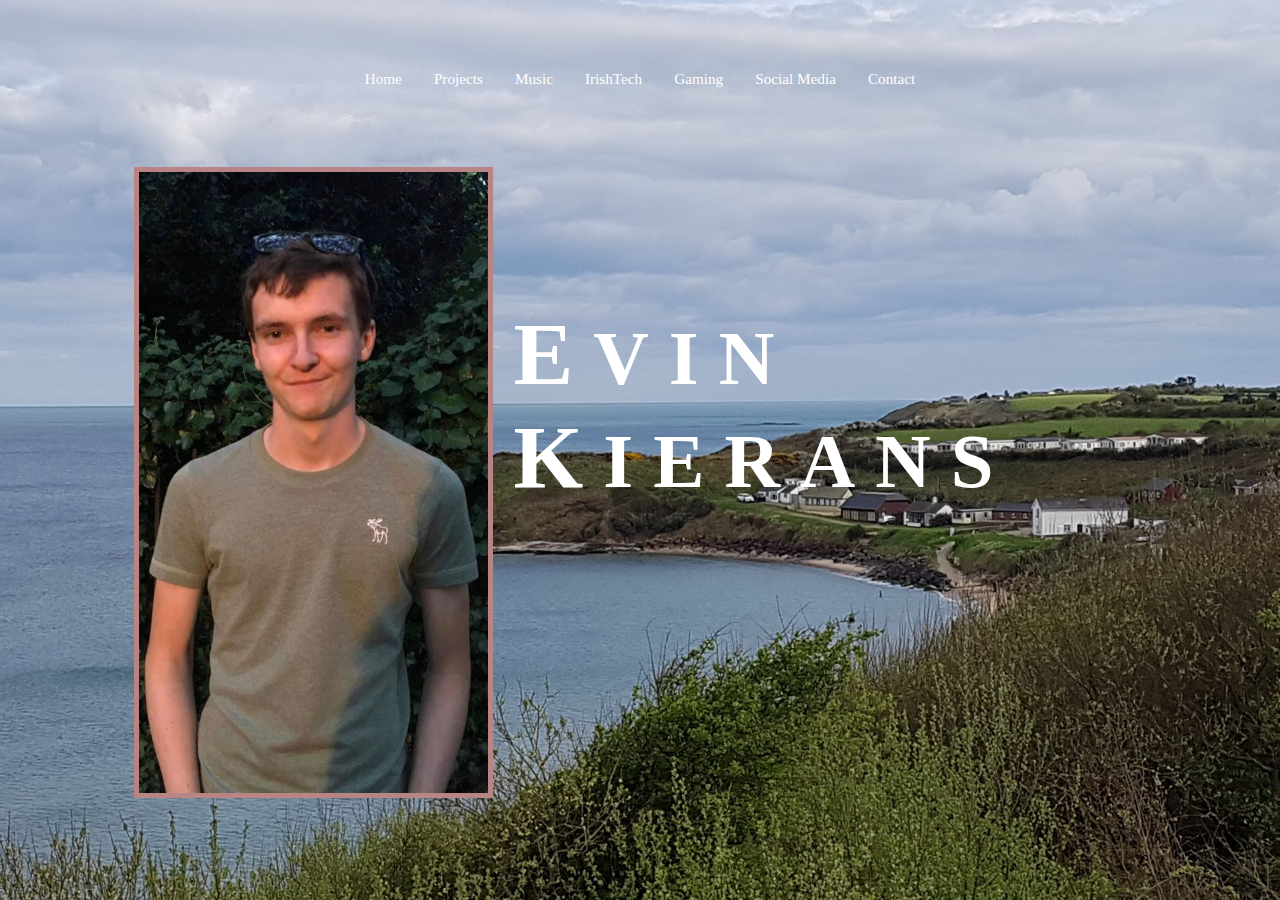
<file: EvinKieransWebsite/index.html>
<!DOCTYPE html>
<html lang="en">
	<head>
		<meta name="keywords" content="Evin, Evin Kierans, Kierans, Computer Science, Software Engineer, Programming, Java, JavaScript, Web Design">
        <meta name="Author" content="Evin Kierans">
        <link rel="shortcut icon" type="image/jpg" href="css/images/evin.jpg"/>
		<link rel="stylesheet" type="text/css" href="css/homepage.css"/>
		<title>Evin Kierans</title>
	</head>
	<body>
		<br>
		<br>
		<div class="main_nav_container">
			<a class="active" href="index.html">Home</a>
			<a href="projects.html">Projects</a>
			<a href="music.html">Music</a>
			<a href="irishtech.html">IrishTech</a>
			<a href="#gaming">Gaming</a>
			<a href="#socialmedia">Social Media</a>
			<a href="contact.html">Contact</a>
		</div>
		<img SRC = "css/images/evinpic.jpg"/>
		<div class="content_container">
			<div class="name_container">
				<h1>
					<span class="name_bold">E</span>vin
					<span class="name_bold">K</span>ierans
				</h1>
			</div>
		</div>
	</body>
</html>
</file>
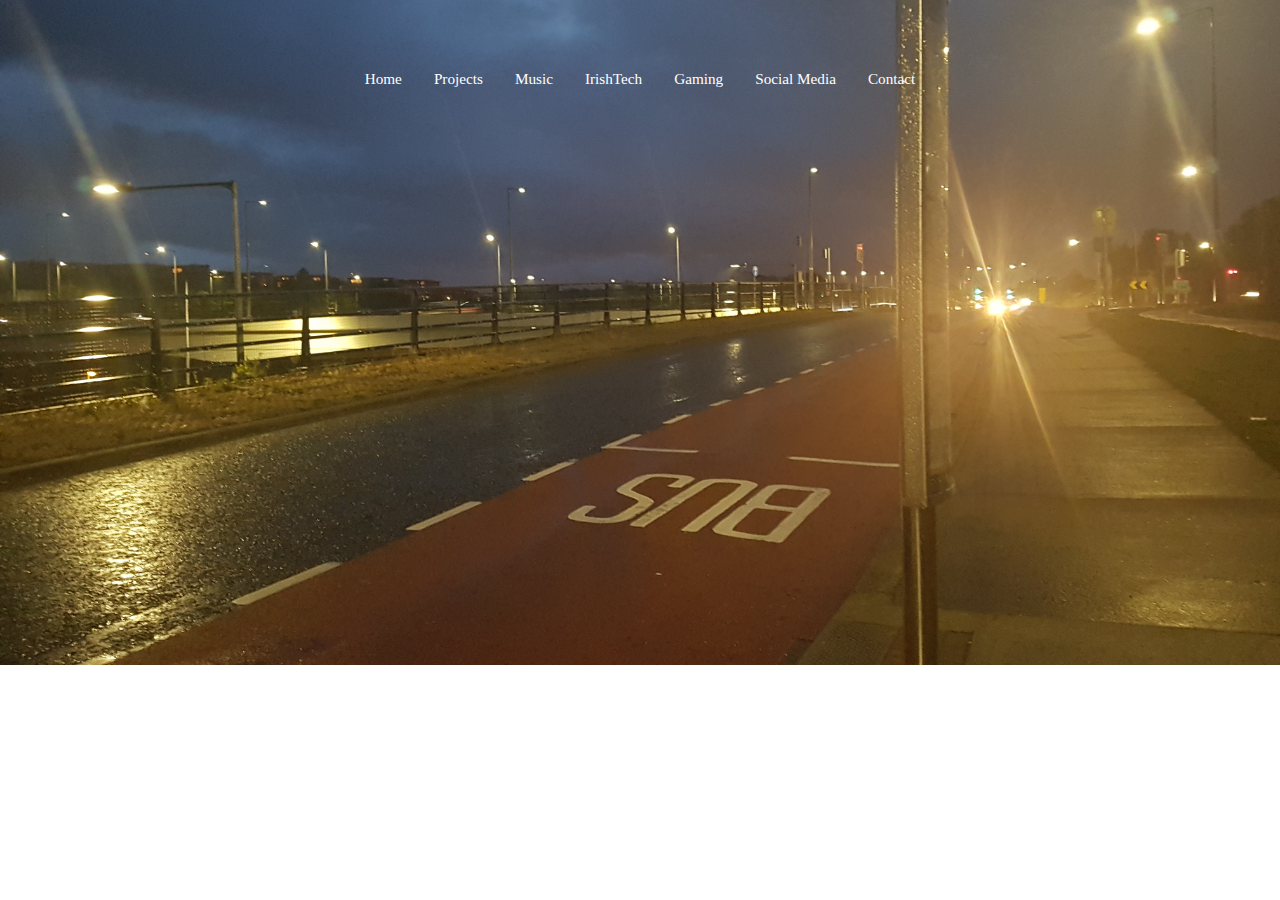
<file: EvinKieransWebsite/contact.html>
<!DOCTYPE html>
<html lang="en">
<head>
        <meta name="keywords" content="Evin, Evin Kierans, Kierans, Computer Science, Software Engineer, Programming, Java, JavaScript, Web Design">
        <meta name="Author" content="Evin Kierans">
        <link rel="shortcut icon" type="image/jpg" href="css/images/evin.jpg"/>
		<link rel="stylesheet" type="text/css" href="css/contact.css"/>
		<title>Contact Me</title>
	</head>
	<body>
        <br>
        <br>
        <div class="main_nav_container">
            <a class="active" href="index.html">Home</a>
            <a href="projects.html">Projects</a>
            <a href="music.html">Music</a>
            <a href="irishtech.html">IrishTech</a>
            <a href="#gaming">Gaming</a>
            <a href="#socialmedia">Social Media</a>
            <a href="contact.html">Contact</a>
        </div>
        <br>
        <br>
        <br>
    </body>
</html>
</file>
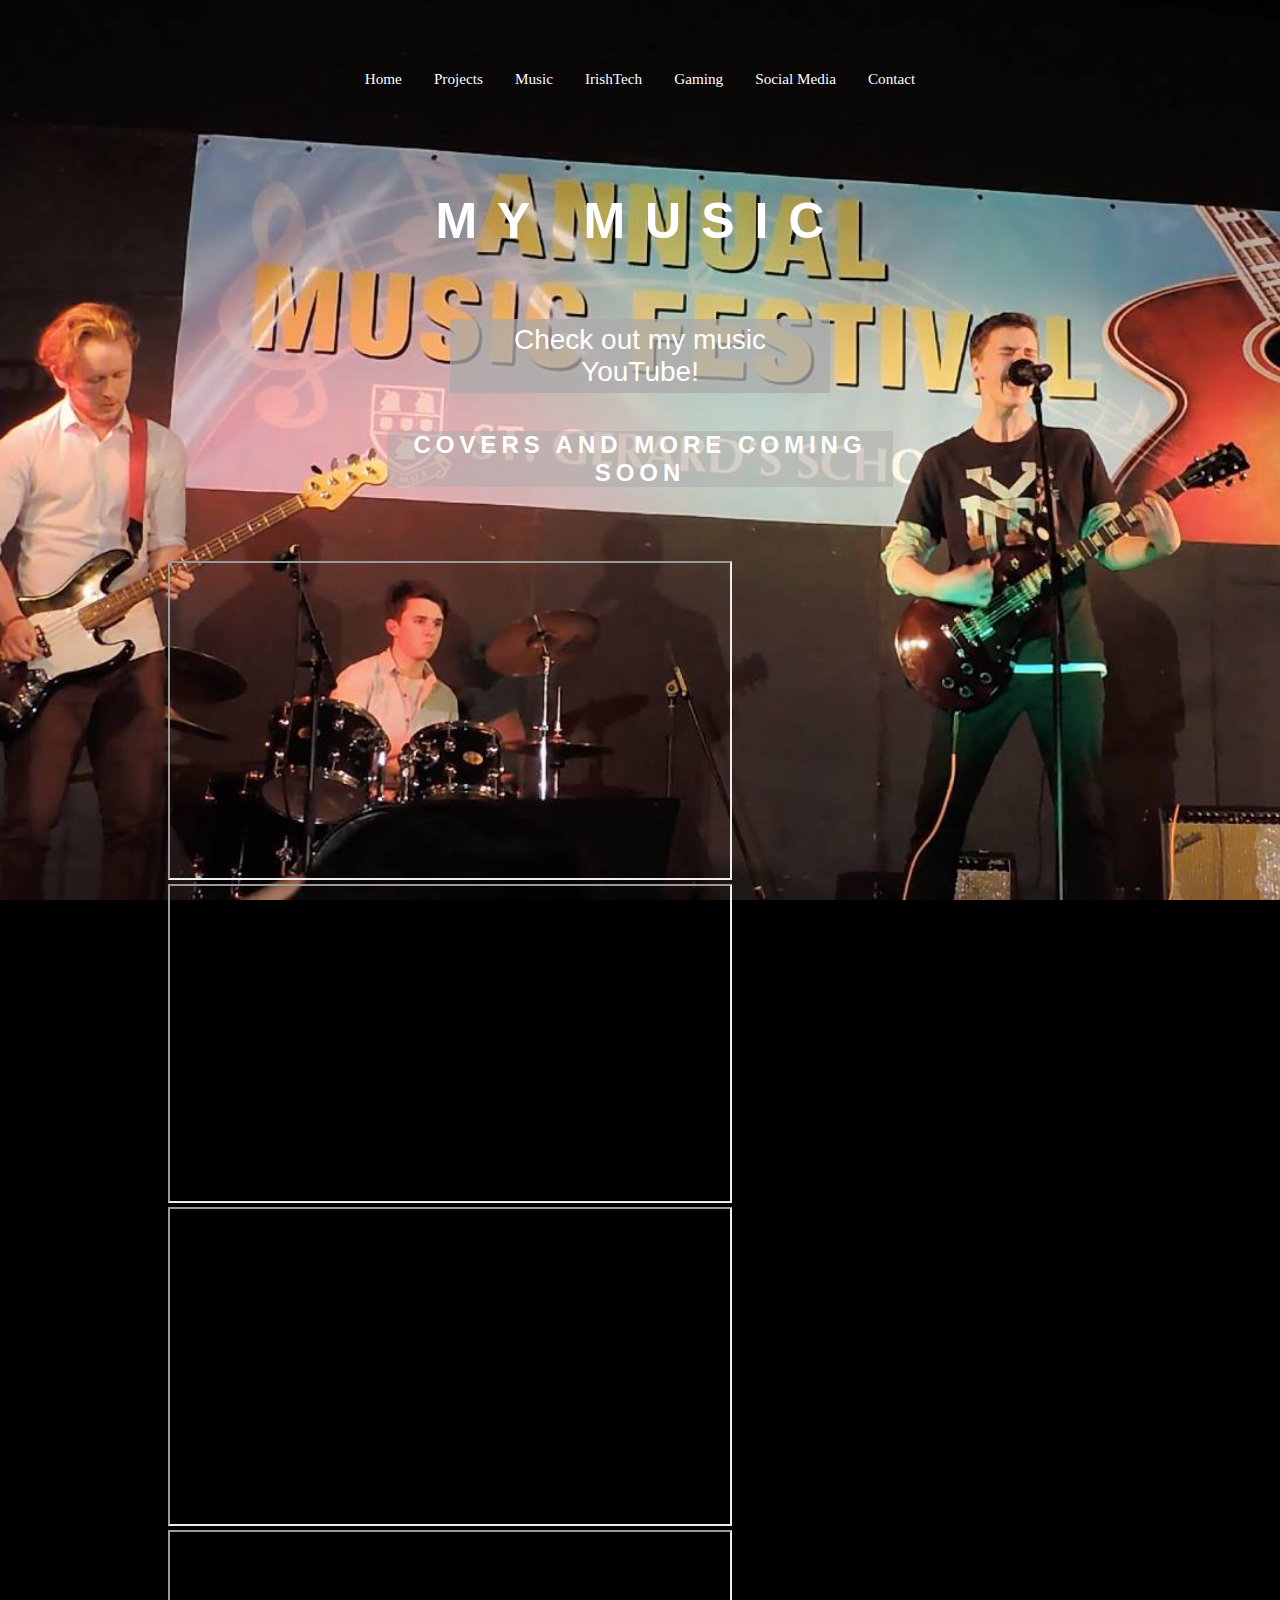
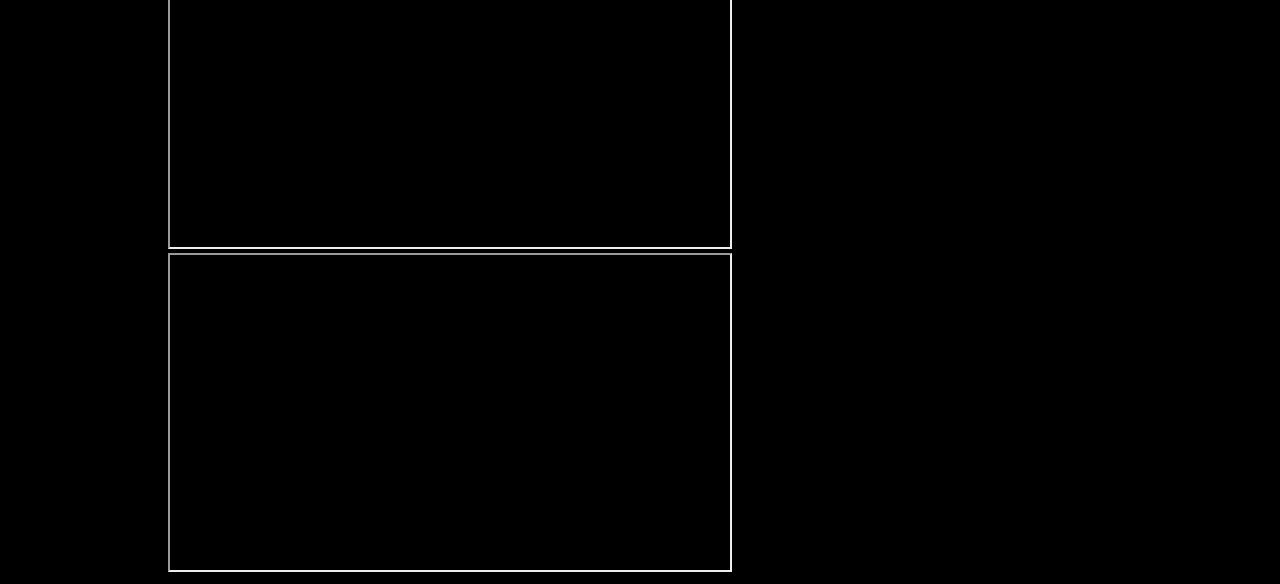
<file: EvinKieransWebsite/music.html>
<!DOCTYPE html>
<html>
    <head>
        <meta name="keywords" content="Evin, Evin Kierans, Kierans, Computer Science, Software Engineer, Programming, Java, JavaScript, Web Design">
        <meta name="Author" content="Evin Kierans">
        <link rel="shortcut icon" type="image/jpg" href="css/images/evin.jpg"/>
        <link href="css/music.css" rel="stylesheet" type="text/css">
        <title>My Music</title>
    </head>
    <body>
        <br>
        <br>
        <div class="main_nav_container">
            <a class="active" href="index.html">Home</a>
            <a href="projects.html">Projects</a>
            <a href="music.html">Music</a>
            <a href="irishtech.html">IrishTech</a>
            <a href="#gaming">Gaming</a>
            <a href="#socialmedia">Social Media</a>
            <a href="contact.html">Contact</a>
        </div>
        <br>
        <br>
        <br>
        <h1>MY MUSIC</h1>
        <br>
        <br>
        <header>Check out my music YouTube!</header>
        <br>
        <h2>COVERS AND MORE COMING SOON</h2>
        <br>
        <br>
        <br>
            <iframe width="560" height="315" src="https://www.youtube.com/embed/rzEdTL-5aQs" frameborder="250" allow="accelerometer; autoplay; encrypted-media; gyroscope; picture-in-picture" allowfullscreen></iframe>
            <br>
            <iframe width="560" height="315" src="https://www.youtube.com/embed/5LcfY6EACK8" frameborder="250" allow="accelerometer; autoplay; encrypted-media; gyroscope; picture-in-picture" allowfullscreen></iframe>
            <br>
            <iframe width="560" height="315" src="https://www.youtube.com/embed/dno6A-k_0io" frameborder="250" allow="accelerometer; autoplay; encrypted-media; gyroscope; picture-in-picture" allowfullscreen></iframe>
            <br>
            <iframe width="560" height="315" src="https://www.youtube.com/embed/UxrHA329LIg" frameborder="250" allow="accelerometer; autoplay; encrypted-media; gyroscope; picture-in-picture" allowfullscreen></iframe>
            <br>
            <iframe width="560" height="315" src="https://www.youtube.com/embed/5dDcBYgMUs4" frameborder="250" allow="accelerometer; autoplay; encrypted-media; gyroscope; picture-in-picture" allowfullscreen></iframe>
        <br>
    </body>
</html>
</file>
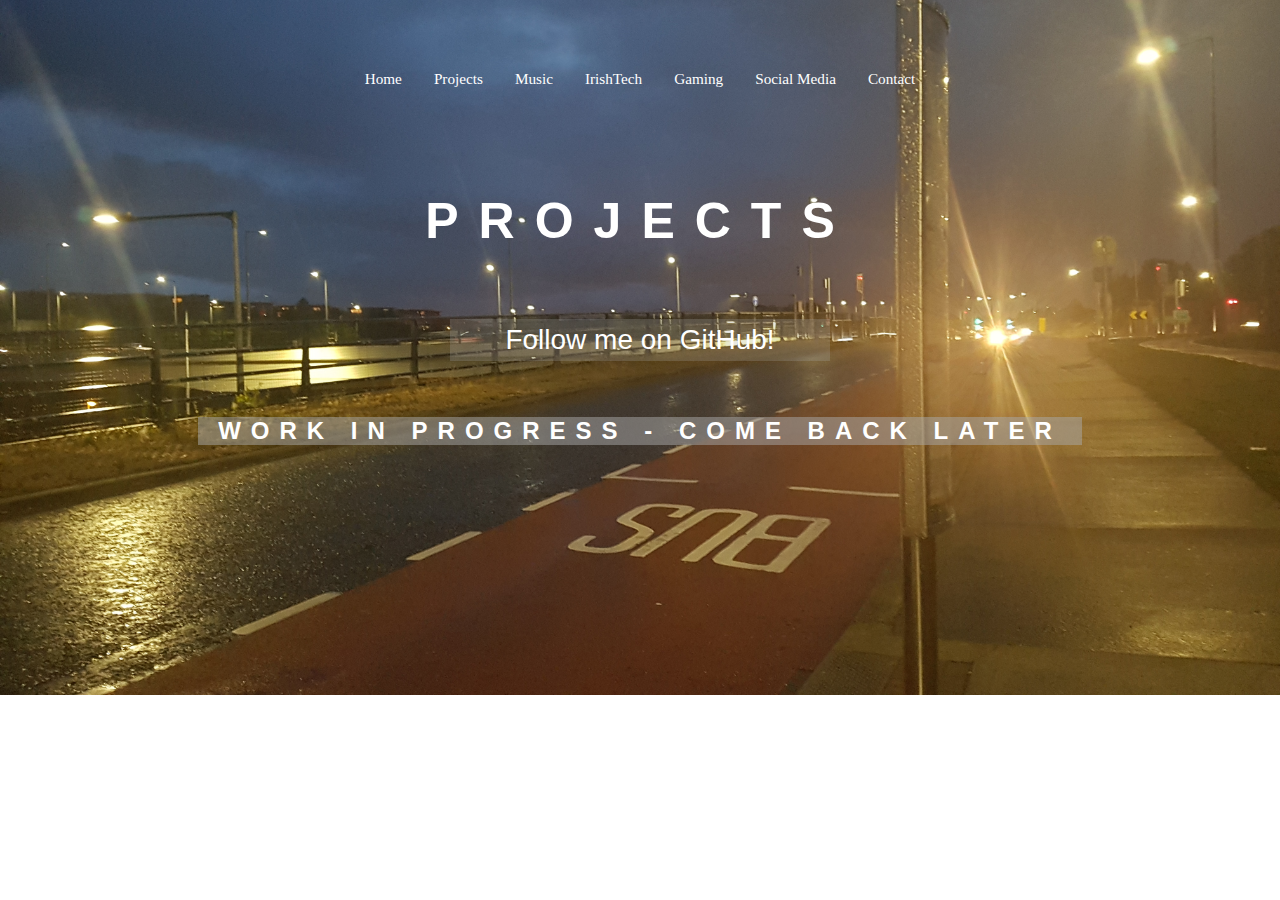
<file: EvinKieransWebsite/projects.html>
<!DOCTYPE html>
<html>
    <head>
        <meta name="keywords" content="Evin, Evin Kierans, Kierans, Computer Science, Software Engineer, Programming, Java, JavaScript, Web Design">
        <meta name="Author" content="Evin Kierans">
        <link rel="shortcut icon" type="image/jpg" href="css/images/evin.jpg"/>
        <link href="css/projects.css" rel="stylesheet" type="text/css">
        <title>My Projects</title>
    </head>
    <body>
        <br>
        <br>
        <div class="main_nav_container">
            <a class="active" href="index.html">Home</a>
            <a href="projects.html">Projects</a>
            <a href="music.html">Music</a>
            <a href="irishtech.html">IrishTech</a>
            <a href="#gaming">Gaming</a>
            <a href="#socialmedia">Social Media</a>
            <a href="contact.html">Contact</a>
        </div>
        <br>
        <br>
        <br>
        <h1>PROJECTS</h1>
        <br>
        <br>
        <header>Follow me on GitHub!</header>
        <br>
        <br>
        <h2>WORK IN PROGRESS - COME BACK LATER</h2>
    </body>
</html>
</file>
<file: EvinKieransWebsite/css/homepage.css>
body {
    background: black;
    position: relative;
    background-image: url("images/poulshonebeach.jpg");

    /* Create the parallax scrolling effect */
    background-attachment: fixed;
    background-position: center;
    background-repeat: no-repeat;
    background-size: cover;
}

img {
    padding:5px;
    background-color:rgb(185, 132, 132);
    margin-left: 10%;
    margin-top: 5%;
    align-items: "left";
    height: 68.9vh;
    width: 38.7vh;
    top: 0%;
    left: 0%;
    bottom: 0%;
}

p{
    font-family: Helvetica;
    margin-left: 50%;
    font-size: 20px;
    text-align: right;
}

h1 {
    text-align: left;
    font-size: 50px;
    font-family: Helvetica;
    color: white;
    letter-spacing: 20px;
    margin-right: 20%;
    margin-left: 20%;
}

h2 {
    text-align: CENTER;
    font-family: Helvetica;
    color: white;
    letter-spacing: 10px;
    margin-right: 15%;
    margin-left: 15%;
}

ul {
    list-style-type: none;
    font-size: 16px;
    font-family: Helvetica;
    color: white;
    margin: 0;
    padding: 0;
    overflow: hidden;
    text-align: center;
    margin-right: 25%;
}

.content_container{
    width: 100%;
    position: absolute;
    top: 50%;
    left: 40%;
    transform: translate(-50%, -50%);
    text-align: center;
    color: white;
}

.name_container h1{
    cursor: default;
    text-transform: uppercase;
    font-family: 'Merriweather', serif;
    font-size: 6vw;
}

.name_bold{
    margin-left: 50%;
    font-size: 7vw;
}

.main_nav_container{
	font-family: 'Moon_Bold';
	color: inherit;
	padding-top: 0.8vw;
	cursor: default;
	white-space: nowrap;
	display: flex;
	flex-direction: row;
	flex-wrap: nowrap;
	justify-content: center;
	align-content: center;
	align-items: center;
}
.main_nav_container a, .main_nav_container span{
font-size: 1.19vw;
}
.main_nav_container a{
display: block;
cursor: pointer;
}
.main_nav_container a:hover{
opacity: 0.5;
}
a {
	display: inline-block;
	color: white;
	text-align: center;
	padding: 16px 16px;
	text-decoration: none;
}
li a:hover {
	background-color: rgb(250, 245, 245);
}

header {
    background: rgba(169, 169, 169, 0.75);
    background-origin: content-box;
    padding: 5px;
    text-align: center;
    font-size: 28px;
    font-family: Helvetica;
    color: white;
    margin-right: 35%;
    margin-left: 35%;
}
</file>
<file: EvinKieransWebsite/css/contact.css>
body {
    background-color: black;
	text-align: center;
	background: url("images/flyover.jpg");
	background-position: 0% 10%;
	background-size: cover;
	background-repeat: no-repeat;
}

.main_nav_container{
	font-family: 'Moon_Bold';
	color: inherit;
	padding-top: 0.8vw;
	cursor: default;
	white-space: nowrap;
	display: flex;
	flex-direction: row;
	flex-wrap: nowrap;
	justify-content: center;
	align-content: center;
	align-items: center;
}
.main_nav_container a, .main_nav_container span{
font-size: 1.19vw;
}
.main_nav_container a{
display: block;
cursor: pointer;
}
.main_nav_container a:hover{
opacity: 0.5;
}
a {
	display: inline-block;
	color: white;
	text-align: center;
	padding: 16px 16px;
	text-decoration: none;
}
li a:hover {
	background-color: rgb(250, 245, 245);
}

header {
    background: rgba(169, 169, 169, 0.25);
    background-origin: content-box;
    padding: 5px;
    text-align: center;
    font-size: 28px;
    font-family: Helvetica;
    color: white;
    margin-right: 35%;
    margin-left: 35%;
}
</file>
<file: EvinKieransWebsite/css/music.css>
body {
    background: black;
    position: relative;
    background-image: url("images/band.jpg");

    /* Create the parallax scrolling effect */
    background-attachment: fixed;
    /*background-position: center;*/
    background-repeat: no-repeat;
    background-size: cover;
    vertical-align: middle;
    opacity: 1;
    text-align: center;
}

.imagefix {
    width: auto;
    height: auto;
}

iframe{
    align-content: left;
    margin-right: 30%;
}

.main_nav_container{
	font-family: 'Moon_Bold';
	color: inherit;
	padding-top: 0.8vw;
	cursor: default;
	white-space: nowrap;
	display: flex;
	flex-direction: row;
	flex-wrap: nowrap;
	justify-content: center;
	align-content: center;
	align-items: center;
}
.main_nav_container a, .main_nav_container span{
font-size: 1.19vw;
}
.main_nav_container a{
display: block;
cursor: pointer;
}
.main_nav_container a:hover{
opacity: 0.5;
}
a {
	display: inline-block;
	color: white;
	text-align: center;
	padding: 16px 16px;
	text-decoration: none;
}
li a:hover {
	background-color: rgb(250, 245, 245);
}

header {
    background: rgba(169, 169, 169, 0.75);
    background-origin: content-box;
    padding: 5px;
    text-align: center;
    font-size: 28px;
    font-family: Helvetica;
    color: white;
    margin-right: 35%;
    margin-left: 35%;
}

.article {
    margin: 0;
    padding: .3rem;
    background: rgba(169, 169, 169, 0.5);
    font: 1rem 'Fira Sans', sans-serif;
    margin-right: 25%;
    margin-left: 25%;
}

.article > h1,
.view-article {
    background: rgba(169, 169, 169, 0.25);
    margin: .5rem;
    padding: .3rem;
    font-size: 1.2rem;
    margin-right: 10%;
    margin-left: 10%;
}

h1 {
    text-align: center;
    font-size: 50px;
    font-family: Helvetica;
    color: white;
    letter-spacing: 20px;
    margin-right: 20%;
    margin-left: 20%;
}
h2 {
    background: rgba(169, 169, 169, 0.5);
    text-align: CENTER;
    font-family: Helvetica;
    color: white;
    letter-spacing: 5px;
    margin-right: 30%;
    margin-left: 30%;
}
h3 {
    text-align: center;
    color: white;
}
</file>
<file: EvinKieransWebsite/css/projects.css>
body {
    background-color: black;
	text-align: center;
	background: url("images/flyover.jpg");
	background-position: 0% 10%;		/* x and y, for shifting image. */
	background-size: cover;
	background-repeat: no-repeat;
}

h1 {
    text-align: center;
    font-size: 50px;
    font-family: Helvetica;
    color: white;
    letter-spacing: 20px;
    margin-right: 20%;
    margin-left: 20%;
}

h2 {
    background: rgba(169, 169, 169, 0.5);
    text-align: CENTER;
    font-family: Helvetica;
    color: white;
    letter-spacing: 10px;
    margin-right: 15%;
    margin-left: 15%;
}

h3 {
    text-align: center;
    color: white;
}

header {
    background: rgba(169, 169, 169, 0.25);
    background-origin: content-box;
    padding: 5px;
    text-align: center;
    font-size: 28px;
    font-family: Helvetica;
    color: white;
    margin-right: 35%;
    margin-left: 35%;
}

.article {
    margin: 0;
    padding: .3rem;
    background: rgba(169, 169, 169, 0.25);
    font: 1rem 'Fira Sans', sans-serif;
    margin-right: 25%;
    margin-left: 25%;
}

.article > h1,
.view-article {
    background: rgba(169, 169, 169, 0.25);
    margin: .5rem;
    padding: .3rem;
    font-size: 1.2rem;
    margin-right: 30%;
    margin-left: 30%;
}

p {
    background: rgba(169, 169, 169, 0.25);
    background-origin: content-box;
    padding: 5px;
    border: 10px;
}

p.left {
    background: rgba(169, 169, 169, 0.25);
    text-align: left;
    font-size: 24px;
    font-family: Helvetica;
    color: white;
    margin-right: 50%;
    margin-left: 10%;
}

p.right {
    background: rgba(169, 169, 169, 0.25);
    background-origin: content-box;
    padding: 5px;
    border: 10px;
    text-align: right;
    font-size: 24px;
    font-family: Helvetica;
    color: white;
    margin-right: 40%;
    margin-left: 25%;
}

ul {
    list-style-type: none;
    font-size: 16px;
    font-family: Helvetica;
    color: white;
    margin: 0;
    padding: 0;
    overflow: hidden;
    text-align: center;
    margin-right: 25%;
}

.main_nav_container{
	font-family: 'Moon_Bold';
	color: inherit;
	padding-top: 0.8vw;
	cursor: default;
	white-space: nowrap;
	display: flex;
	flex-direction: row;
	flex-wrap: nowrap;
	justify-content: center;
	align-content: center;
	align-items: center;
}
.main_nav_container a, .main_nav_container span{
font-size: 1.19vw;
}
.main_nav_container a{
display: block;
cursor: pointer;
}
.main_nav_container a:hover{
opacity: 0.5;
}
a {
	display: inline-block;
	color: white;
	text-align: center;
	padding: 16px 16px;
	text-decoration: none;
}
li a:hover {
	background-color: rgb(250, 245, 245);
}
</file>
